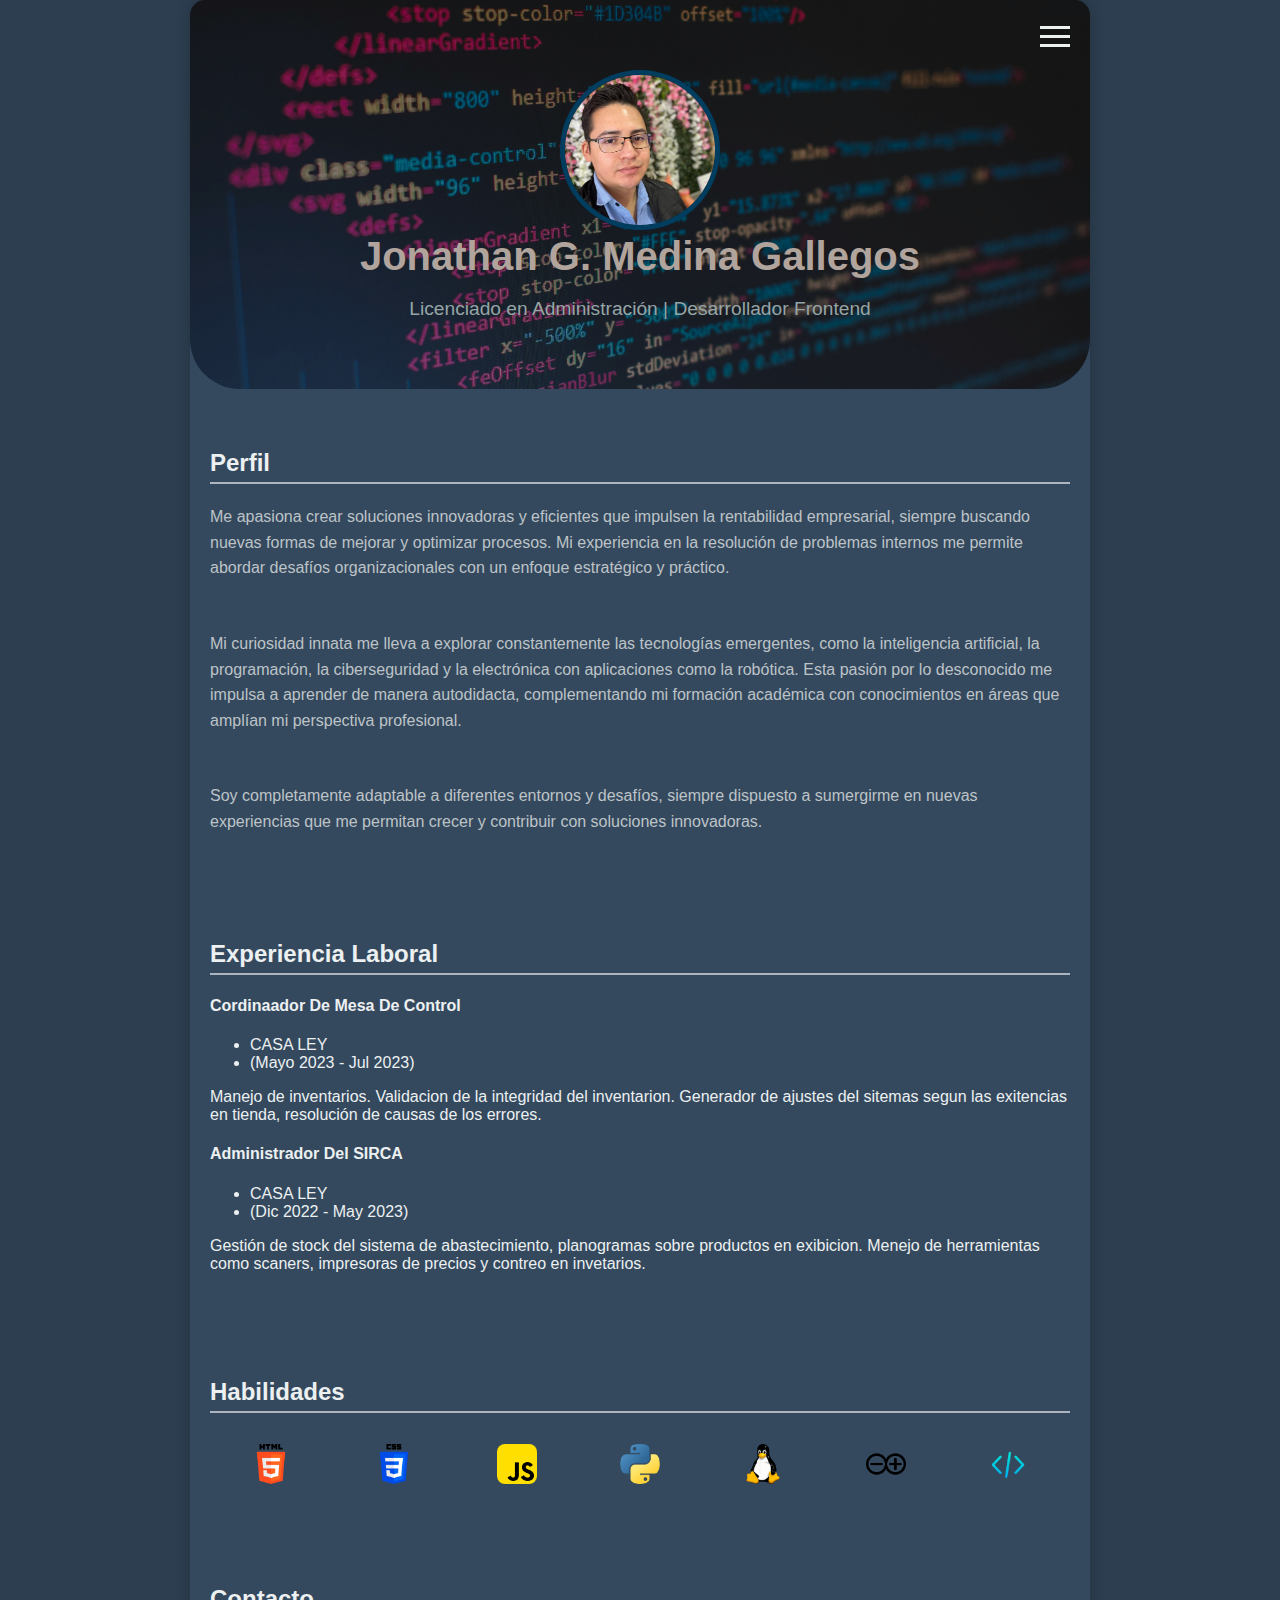
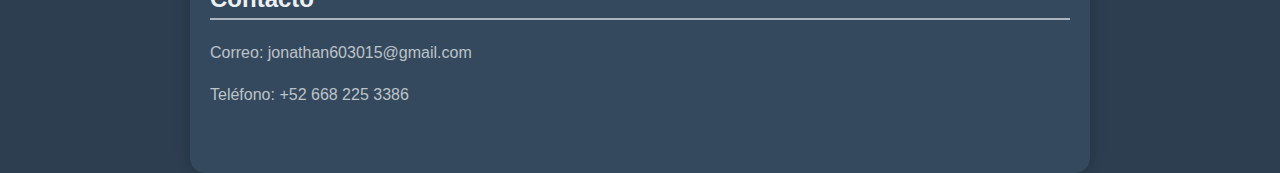
<file: index.html>
<!DOCTYPE html>
<html lang="es">
<head>
    <meta charset="UTF-8">
    <meta name="viewport" content="width=device-width, initial-scale=1.0">
    <link rel="stylesheet" href="css/styles.css">
    <title>Mi CV - Jonathan Medina</title>
</head>
<body>
    <div class="container fade-in">
        <header class="header" style="background-image: url('img/code_init.jpg');">
            <div class="perfil-foto">
                <img src="img/jonathan.jpg" alt="Foto de Perfil">
            </div>
            <h1 class="miNombre color1">Jonathan G. Medina Gallegos</h1>
            <p class="descripción">Licenciado en Administración | Desarrollador Frontend</p>
            <div class="hamburger" onclick="toggleMenu()">
                <div></div>
                <div></div>
                <div></div>
            </div>
            <nav class="menú">
                <a href="#perfil">Perfil</a>
                <a href="#experiencia">Experiencia</a>
                <a href="#habilidades">Habilidades</a>
                <a href="#contacto">Contacto</a>
            </nav>
        </header>

        <section id="perfil" class="section">
            <h2 class="color3">Perfil</h2>
            <p class="textOn color5">Me apasiona crear soluciones innovadoras 
                y eficientes que impulsen la rentabilidad empresarial, siempre buscando nuevas formas de mejorar 
                y optimizar procesos. Mi experiencia en la resolución de problemas internos me permite abordar 
                desafíos organizacionales con un enfoque estratégico y práctico.</p><br>
            <p class="textOn color5">Mi curiosidad innata me lleva a explorar constantemente las tecnologías 
                emergentes, como la inteligencia artificial, la programación, la ciberseguridad y la electrónica 
                con aplicaciones como la robótica. Esta pasión por lo desconocido me impulsa a aprender de manera 
                autodidacta, complementando mi formación académica con conocimientos en áreas que amplían mi 
                perspectiva profesional.</p><br>
            <p class="textOn color5">Soy completamente adaptable a diferentes entornos y desafíos, siempre dispuesto 
                a sumergirme en nuevas experiencias que me permitan crecer y contribuir con soluciones innovadoras.</p>       
        </section>

        <section id="experiencia" class="section">
            <h2 class="color3">Experiencia Laboral</h2>
            <div class="puesto_de_trabajo">
                <h4>Cordinaador De Mesa De Control</h4>
                <ul>
                    <li>CASA LEY</li>
                    <li>(Mayo 2023 - Jul 2023)</li>
                </ul>
                <p>Manejo de inventarios. Validacion de la integridad del inventarion. Generador de ajustes del 
                    sitemas segun las exitencias en tienda, resolución de causas de los errores.</p>
            </div>
            <div class="puesto_de_trabajo">
                <h4>Administrador Del SIRCA</h4>
                <ul>
                    <li>CASA LEY</li>
                    <li>(Dic 2022 - May 2023)</li>
                </ul>
                <p>Gestión de stock del sistema de abastecimiento, planogramas sobre productos en exibicion. 
                    Menejo de herramientas como scaners, impresoras de precios y contreo en invetarios.</p>
            </div>
            
        </section>

        <section id="habilidades" class="section">
            <h2 class="color3">Habilidades</h2>
            <div class="tech-icons">
                <img src="icone/html-5.png" alt="HTML">
                <img src="icone/css-3.png" alt="CSS">
                <img src="icone/js.png" alt="JavaScript">
                <img src="icone/Python.png" alt="Python">
                <img src="icone/linux.png" alt="Linux">
                <img src="icone/Arduino.png" alt="Arduino">
                <img src="icone/codificacion.png" alt="codificacion">
            </div>
        </section>

        <section id="contacto" class="section">
            <h2 class="color3">Contacto</h2>
            <!-- <img src="icone/comunidades.png" alt="Contacto"> -->
            <p class="textOn">Correo: <span class="color-highlight">jonathan603015@gmail.com</span></p>
            <p class="textOn">Teléfono: <span class="color-highlight">+52 668 225 3386</span></p>
        </section>
        <script>
            function toggleMenu() {
                const menu = document.querySelector('.menú');
                const hamburger = document.querySelector('.hamburger');
                hamburger.classList.toggle('active');
                if (menu.style.display === 'flex') {
                    menu.style.display = 'none';
                } else {
                    menu.style.display = 'flex';
                }
            }
        </script>
    </div>
</body>
</html>
</file>
<file: css/styles.css>
/* Colores principales */
.color1 { color: #b0a49c; }
.color2 { color: #adb5c1; }
.color3 { color: #003d5f; }
.color4 { color: #7b848e; }
.color5 { color: #e7d3bf; }

/* Fondo oscuro */
body {
    font-family: Arial, sans-serif;
    background-color: #2c3e50;
    margin: 0;
    padding: 0;
    display: flex;
    justify-content: center;
    align-items: center;
    flex-direction: column;
    min-height: 100vh;
    color: #ecf0f1;
}

.container {
    background-color: #34495e;
    width: 90%;
    max-width: 900px;
    border-radius: 15px;
    box-shadow: 0 0 15px rgba(0, 0, 0, 0.2);
    overflow: hidden;
}

.header {
    position: relative;
    text-align: center;
    margin-bottom: 20px;
    background-size: cover;
    background-position: center;
    padding: 50px 20px;
    color: #ecf0f1;
    border-bottom-left-radius: 50px;
    border-bottom-right-radius: 50px;
}

.header::after {
    content: "";
    position: absolute;
    top: 0;
    left: 0;
    width: 100%;
    height: 100%;
    background-color: rgba(0, 0, 0, 0.4); /* Efecto de superposición */
    border-bottom-left-radius: 50px;
    border-bottom-right-radius: 50px;
}

.header h1 {
    position: relative;
    font-size: 2.5em;
    z-index: 1;
    margin: 0;
}

.descripción {
    position: relative;
    font-size: 1.2em;
    color: #95a5a6;
    z-index: 1;
}

.perfil-foto {
    position: relative;
    margin-top: 20px;
    z-index: 1;
}

.perfil-foto img {
    width: 150px;
    height: 150px;
    border-radius: 50%;
    border: 5px solid #003d5f;
}

/* Barra de navegación tipo hamburger */
.hamburger {
    position: absolute;
    top: 20px;
    right: 20px;
    cursor: pointer;
    z-index: 2;
}

.hamburger div {
    width: 30px;
    height: 3px;
    background-color: #ecf0f1;
    margin: 6px 0;
    transition: 0.4s;
}

.menú {
    display: none;
    flex-direction: column;
    justify-content: center;
    align-items: center;
    position: absolute;
    top: 0;
    right: 0;
    height: 80vh;
    width: 20%;
    background-color: #5fa7cd;
    border-radius: 0 0 0 50px;
    padding: 20px;
    box-shadow: -5px 0 11px rgba(0, 0, 0, 0.3);
    transition: 0.7s;
    z-index: 1;
}

.menú a {
    color: #ecf0f1;
    text-decoration: none;
    padding: 23px;
    font-size: 1em;
    margin: 30px 0;
    transition: background-color 0.5s;
}

.menú a:hover {
    background-color: #68c0f7;
    border-radius: 11px;
}

/* Mostrar el menú al hacer clic */
.hamburger.active .menú {
    display: flex;
}

.section {
    padding: 20px;
    margin-bottom: 30px;
}

.section h2 {
    color: #ecf0f1;
    border-bottom: 2px solid #adb5c1;
    padding-bottom: 5px;
}

.textOn {
    font-size: 1em;
    color: #bdc3c7;
    line-height: 1.6;
}

.tech-icons {
    display: flex;
    justify-content: space-around;
    flex-wrap: wrap;
    margin-top: 11px;
}

.tech-icons img {
    width: 40px;
    height: 40px;
    margin: 11px;
    transition: transform 0.3s;
    border-radius: 8px;
}

.tech-icons img:hover {
    transform: scale(1.1);
}

/* Animaciones */
@keyframes fadeIn {
    from { opacity: 0; }
    to { opacity: 1; }
}

.fade-in {
    animation: fadeIn 2s ease-in;
}

/* Responsividad */
@media (max-width: 768px) {
    .header {
        padding: 30px 15px;
    }

    .header h1 {
        font-size: 2em;
    }

    .descripción {
        font-size: 1em;
    }

    .perfil-foto img {
        width: 120px;
        height: 120px;
    }

    .menú {
        width: 80%;
    }

    .tech-icons img {
        width: 35px;
        height: 35px;
    }
}

@media (max-width: 480px) {
    .header {
        padding: 20px 11px;
    }

    .header h1 {
        font-size: 1.8em;
    }

    .descripción {
        font-size: 0.9em;
    }

    .perfil-foto img {
        width: 100px;
        height: 100px;
    }

    .tech-icons img {
        width: 40px;
        height: 40px;
    }

    .menú a {
        font-size: 14px;
        /* height: 60px; */
        /* width: 40%;
        padding: 5px; */
    }
    .menú {
        background-color: #003d5f;
        width: 70px;
        height: auto;
        border-radius: 10px;
        margin: 10px 0;
        /* font-size: 1em; */

    }
}
</file>
